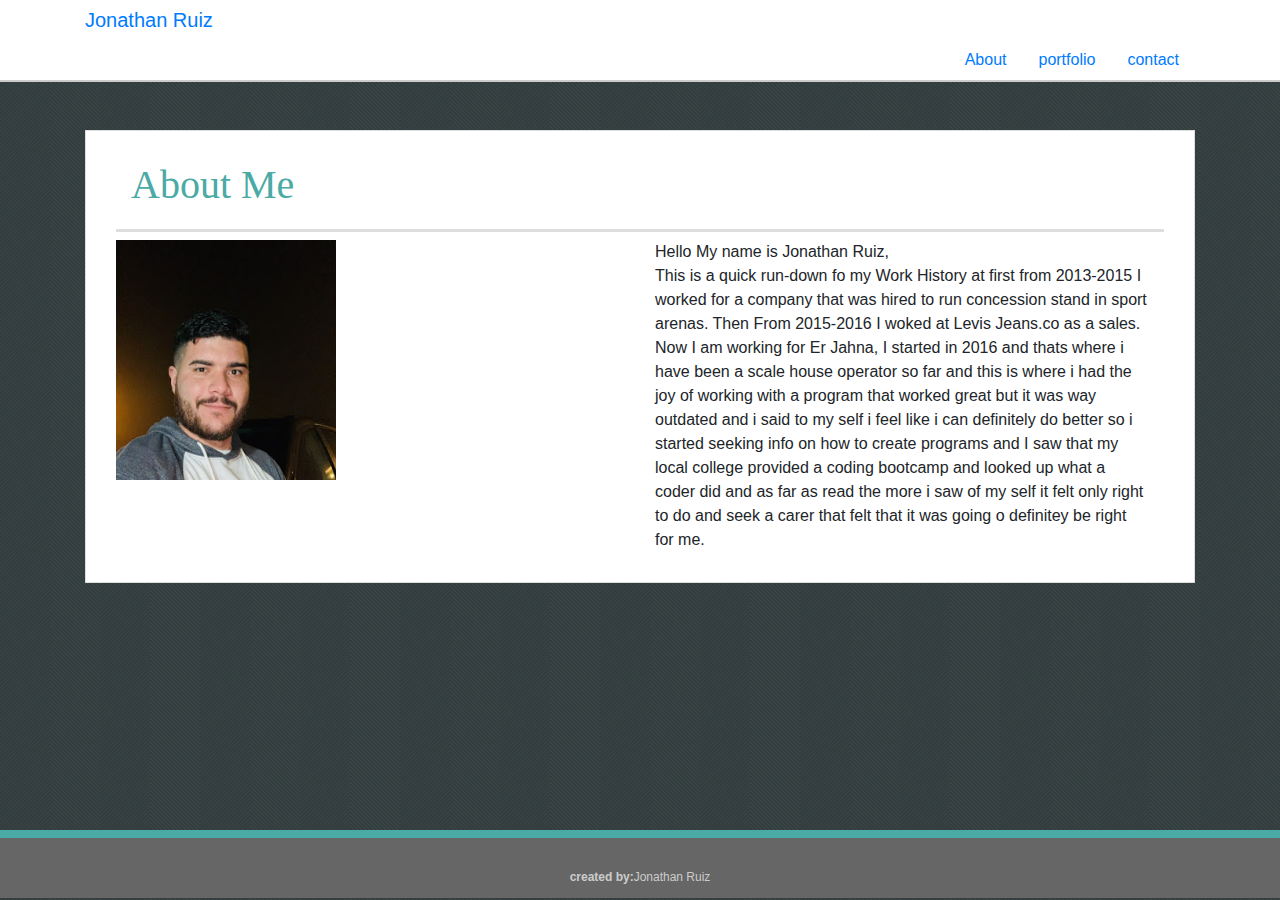
<file: index.HTML>
<!doctype html>
<html lang="en-us">

<head>
  <meta charset="UTF-8">
  <title>About | Your Name</title>
  <link rel="stylesheet" href="./assets/css/style.css">
  <link rel="stylesheet" href="https://stackpath.bootstrapcdn.com/bootstrap/4.4.1/css/bootstrap.min.css" integrity="sha384-Vkoo8x4CGsO3+Hhxv8T/Q5PaXtkKtu6ug5TOeNV6gBiFeWPGFN9MuhOf23Q9Ifjh" crossorigin="anonymous">
</head>

<body>

  <header id="masthead">
    <div class="container">
        <a class="navbar-brand" href="../overview.html">
          Jonathan Ruiz
        </a>
          <!-- <nav>
                  <a href="index.html">About</a>
                  <a href="portfolio.html">Portfolio</a>
                  <a href="contact.html">Contact</a>
                </nav> -->
        <ul class="nav justify-content-end">
          <li class="nav-item">
            <a class="nav-link active" href="index.html">About</a>
          </li>
          <li class="nav-item">
            <a class="nav-link" href="portfolio.html">portfolio</a>
          </li>
          <li class="nav-item">
            <a class="nav-link" href="contact.html">contact</a>
          </li>
        </ul>
      
    </div>
  </header>

  <div  id="main-container" class="container">
    <section class="main-section">
      <h1 class="col-md-12">About Me</h1>

      <img class="profilePic" src="./assets/images/2019-06-13.jpg" alt="a picture of Jonathan" height="240" width="220">

      <p class="col-md-6"> Hello My name is Jonathan Ruiz,<br> This is a quick run-down fo my Work History at first from 2013-2015 I worked for a company that was hired to run concession stand in sport arenas. Then From 2015-2016 I woked at Levis Jeans.co as a sales. Now I am working for Er Jahna, I started in 2016 and thats where i have been a scale house operator so far and this is where i had the joy of working with a program that worked great but it was way outdated and i said to my self i feel like i can definitely do better so i started seeking info on how to create programs and I saw that my local college provided a coding bootcamp and looked up what a coder did and as far as read the more i saw of my self it felt only right to do and seek a carer that felt that it was going o definitey be right for me.
      </p>

    </section>

  </div>

  <footer>
    <div class="container">
      <strong>created by:</strong>Jonathan Ruiz
    </div>
  </footer>
</body>

</html>
</file>
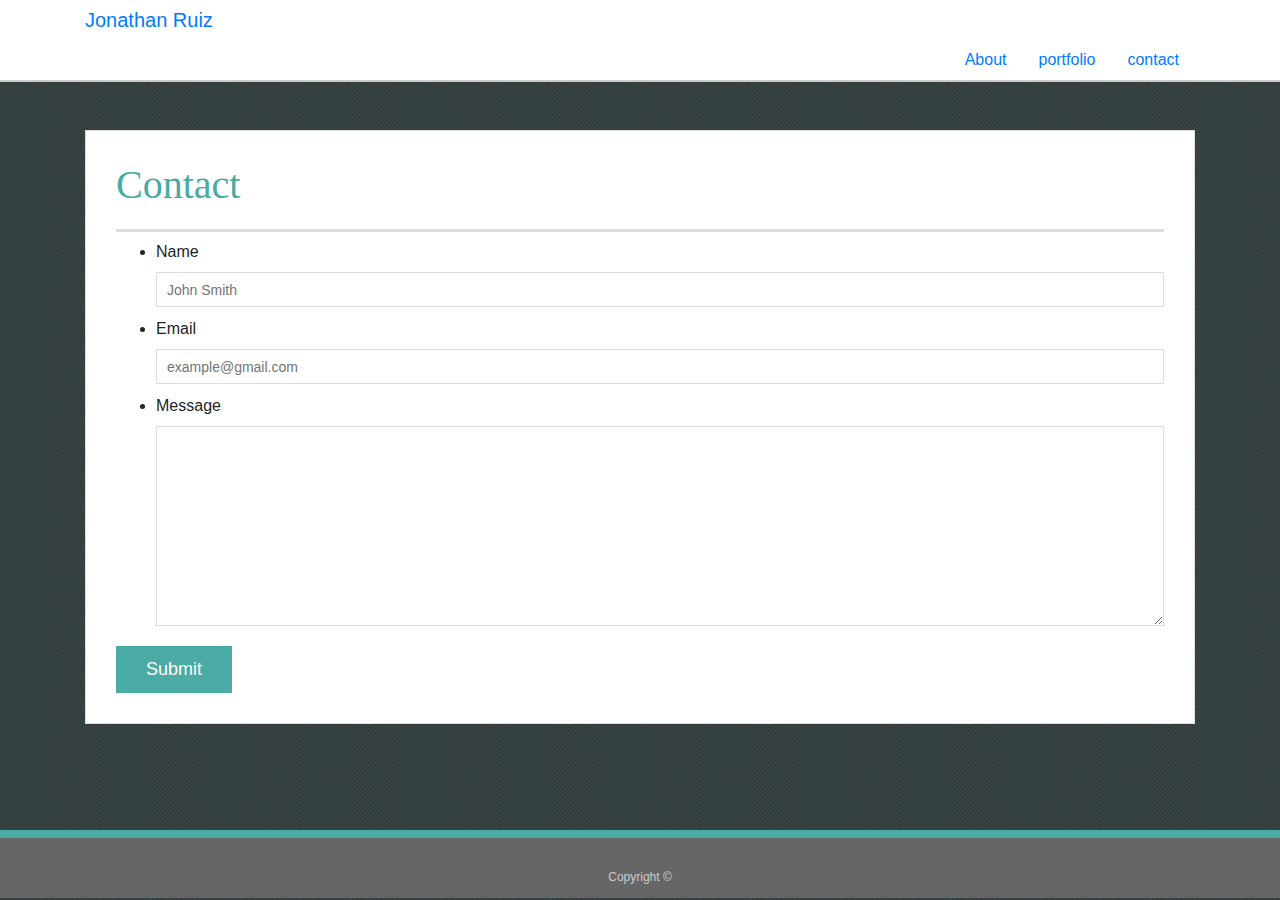
<file: contact.html>
<!doctype html>
<html lang="en-us">

<head>
  <meta charset="UTF-8">
  <title>Contact | Your Name</title>
  <link rel="stylesheet" href="./assets/css/style.css">
  <link rel="stylesheet" href="https://stackpath.bootstrapcdn.com/bootstrap/4.4.1/css/bootstrap.min.css" integrity="sha384-Vkoo8x4CGsO3+Hhxv8T/Q5PaXtkKtu6ug5TOeNV6gBiFeWPGFN9MuhOf23Q9Ifjh" crossorigin="anonymous">
</head>

<body>

  <header id="masthead">
    <div class="container">
      <a class="navbar-brand" href="../overview.html">
        Jonathan Ruiz
      </a>
          <!-- <nav>
                  <a href="index.html">About</a>
                  <a href="portfolio.html">Portfolio</a>
                  <a href="contact.html">Contact</a>
                </nav> -->
        <ul class="nav justify-content-end">
          <li class="nav-item">
            <a class="nav-link active" href="index.html">About</a>
          </li>
          <li class="nav-item">
            <a class="nav-link" href="portfolio.html">portfolio</a>
          </li>
          <li class="nav-item">
            <a class="nav-link" href="contact.html">contact</a>
          </li>
        </ul>
      
    </div>
  </header>

  <div id="main-container" class="container">
    <section class="main-section">
      <h1>Contact</h1>

      <form id="contact-form">
        <ul>
          <li>
            <label for="name">Name</label>
            <input type="text" id="name" name="name" placeholder="John Smith" required="required">
          </li>
          <li>
            <label for="email">Email</label>
            <input type="email" id="email" name="email" placeholder="example@gmail.com" required="required">
          </li>
          <li>
            <label for="message">Message</label>
            <textarea id="message" name="message" required="required"></textarea>
          </li>
        </ul>
        <input type="submit">
      </form>

    </section>

  </div>

  <footer>
    <div class="container">
      Copyright &copy; 
    </div>
  </footer>
</body>

</html>
</file>
<file: assets/css/style.css>
body {
  font-family: Arial, "Helvetica Neue", Helvetica, sans-serif;
  font-size: 18px;
  line-height: 34px;
  color: #777777;
  background: url("../images/green-fibers.webp");
}

* {
  box-sizing: border-box;
}

/* general */
.profilePic{
  float: left;
}

.col-md-6{
  float: right;
}

.container {
  width: 100%;
  /* max-width: 960px; */
  margin: 0 auto;
  clear: both;
}

h1,
h2,
h3,
p {
  margin-bottom: 20px;
}

p:last-child {
  margin-bottom: 0;
}

h1,
h2,
h3 {
  font-family: Georgia, Times, "Times New Roman", serif;
  font-weight: 700;
  color: #4aaaa5;
}

h1 {
  padding-bottom: 20px;
  font-size: 30px;
  line-height: 49px;
  border-bottom: 3px solid #dddddd;
}

h2,
h3 {
  font-size: 22px;
}

/* header */

#masthead {
  position: fixed;
  z-index: 99;
  width: 100%;
  margin: 0 0 30px;
  overflow: auto;
  color: #ffffff;
  background: #ffffff;
  border-bottom: 2px solid #cccccc;
}

#logo {
  float: left;
  width: 250px;
  height: 90px;
  font-family: Georgia, Times, "Times New Roman", serif;
  font-size: 30px;
  font-weight: 700;
  line-height: 90px;
  color: #ffffff;
  text-align: center;
  text-decoration: none;
  background: #4aaaa5;
}

nav {
  float: right;
  margin-top: 25px;
}

nav a {
  display: inline-block;
  padding-left: 15px;
  margin-left: 15px;
  line-height: 18px;
  color: #999;
  text-decoration: none;
  border-left: 1px solid #efefef;
}

nav a:first-child {
  border-left: 0 none;
}

/* footer */

footer {
  padding: 30px 0;
  clear: both;
  font-size: 12px;
  color: #ffffff;
  color: #cccccc;
  text-align: center;
  background: #666666;
  border-top: 8px solid #4aaaa5;
  height: 50px;
}

h3, h2 {
  padding-bottom: 20px;
  margin-bottom: 15px;
  line-height: 22px;
  border-bottom: 2px solid #eeeeee;
}

/* main */

#main-container {
  padding-top: 130px;
  min-height: calc(100vh - 70px);
}

.main-section {
  float: left;
  width: 100%;
  /* max-width: 960px; */
  padding: 30px;
  margin: 0 0 40px;
  background: #ffffff;
  border: 1px solid #dddddd;
}

/* portfolio page */

.work {
  position: relative;
  float: left;
  width: 274px;
  margin: 20px 0 25px;
  overflow: auto;
}

.work:nth-child(even) {
  margin-right: 40px;
}

.work img {
  width: 100%;
  border: 0 none;
  opacity: 0.8;
}

.work h3 {
  position: absolute;
  bottom: 20px;
  width: 100%;
  padding: 15px;
  margin-bottom: 0;
  font-weight: 300;
  line-height: 30px;
  color: #ffffff;
  text-align: center;
  background: #4aaaa5;
  border-bottom: 0;
}

.auth-image {
  float: left;
  width: 200px;
  height: auto;
  margin-top: 10px;
  margin-right: 25px;
}

/* contact page */

#contact-form ul {
  margin-bottom: 20px;
}

#contact-form li {
  margin-bottom: 10px;
}

label,
input[type=text],
input[type=email],
textarea {
  display: block;
  width: 100%;
}

input[type=text],
input[type=email],
textarea {
  height: 35px;
  padding: 0 10px;
  font-size: 14px;
  border: 1px solid #dddddd;
}

textarea {
  height: 200px;
}

input[type=submit] {
  padding: 10px 30px;
  font-size: 18px;
  color: #ffffff;
  cursor: pointer;
  background: #4aaaa5;
  border: 0 none;
}
</file>
